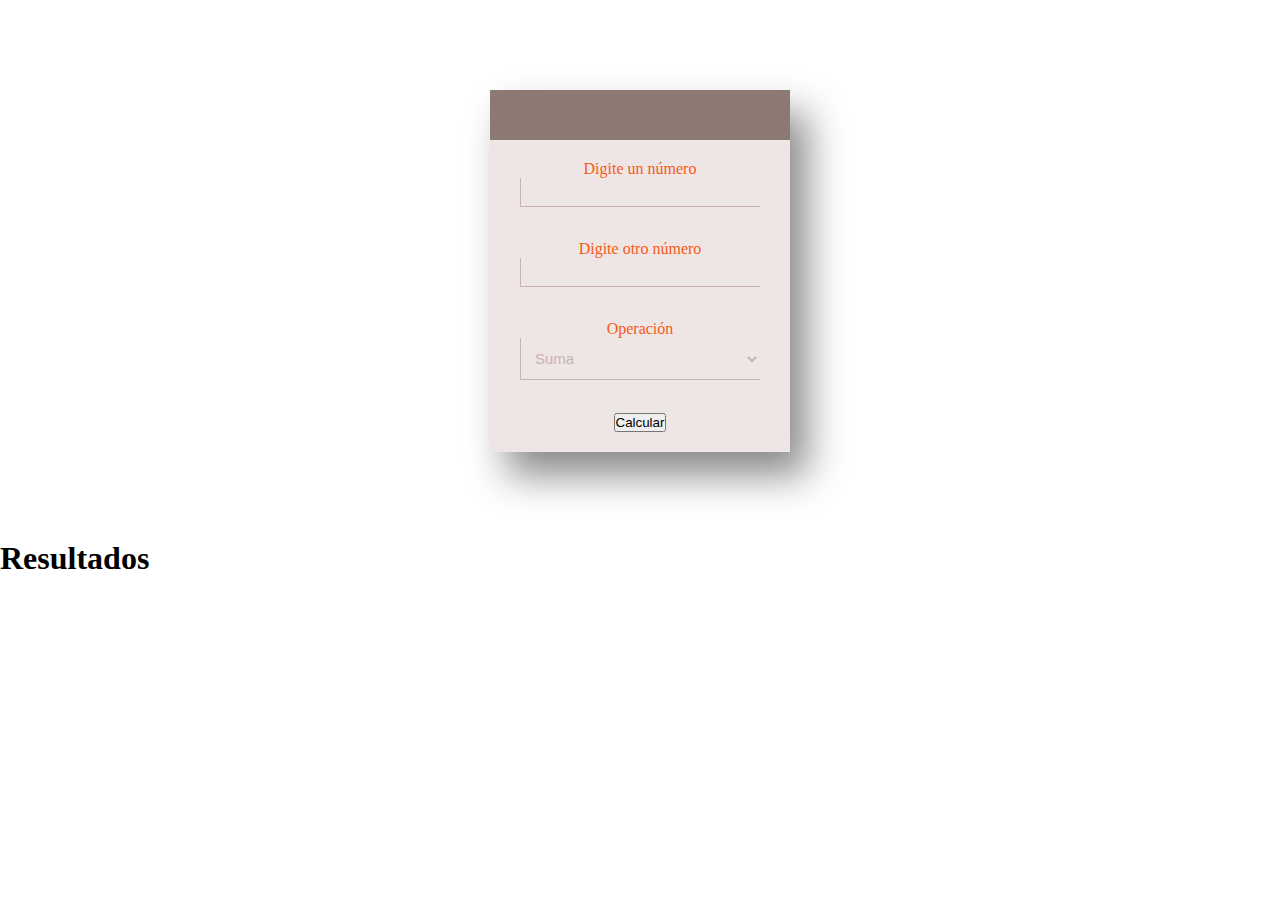
<file: calculadora.html>
<!DOCTYPE html>
<html lang="en">
<head>
    <meta charset="UTF-8">
    <meta http-equiv="X-UA-Compatible" content="IE=edge">
    <meta name="viewport" content="width=device-width, initial-scale=1.0">
    <link rel="stylesheet" href="css/style.css">
    <title>calculadora</title>
</head>
<body>
    <section id="calculadora">
        <form action="">
            <label for="" id="num1">Digite un número</label>
            <input type="number" id="_num1">
            <br>
            <br>
            <label for="" id="num2">Digite otro número</label>
            <input type="number" id="_num2">
            <br>
            <br>
            <label for="op">Operación</label>
            <select name="op" id="op">
                <option value="1">Suma</option>
                <option value="2">Resta</option>
                <option value="3">Multiplicación</option>
                <option value="4">División</option>
            </select>            
            <br>
            <br>
            <button onclick="calcular(event)">Calcular</button>
        </form>
        <div>
            <h1 class="resultado">Resultados</h1>
        </div>
    </section>
    <script type="text/Javascript" src="js/calculadora.js"></script>
</body>
</html>
</file>
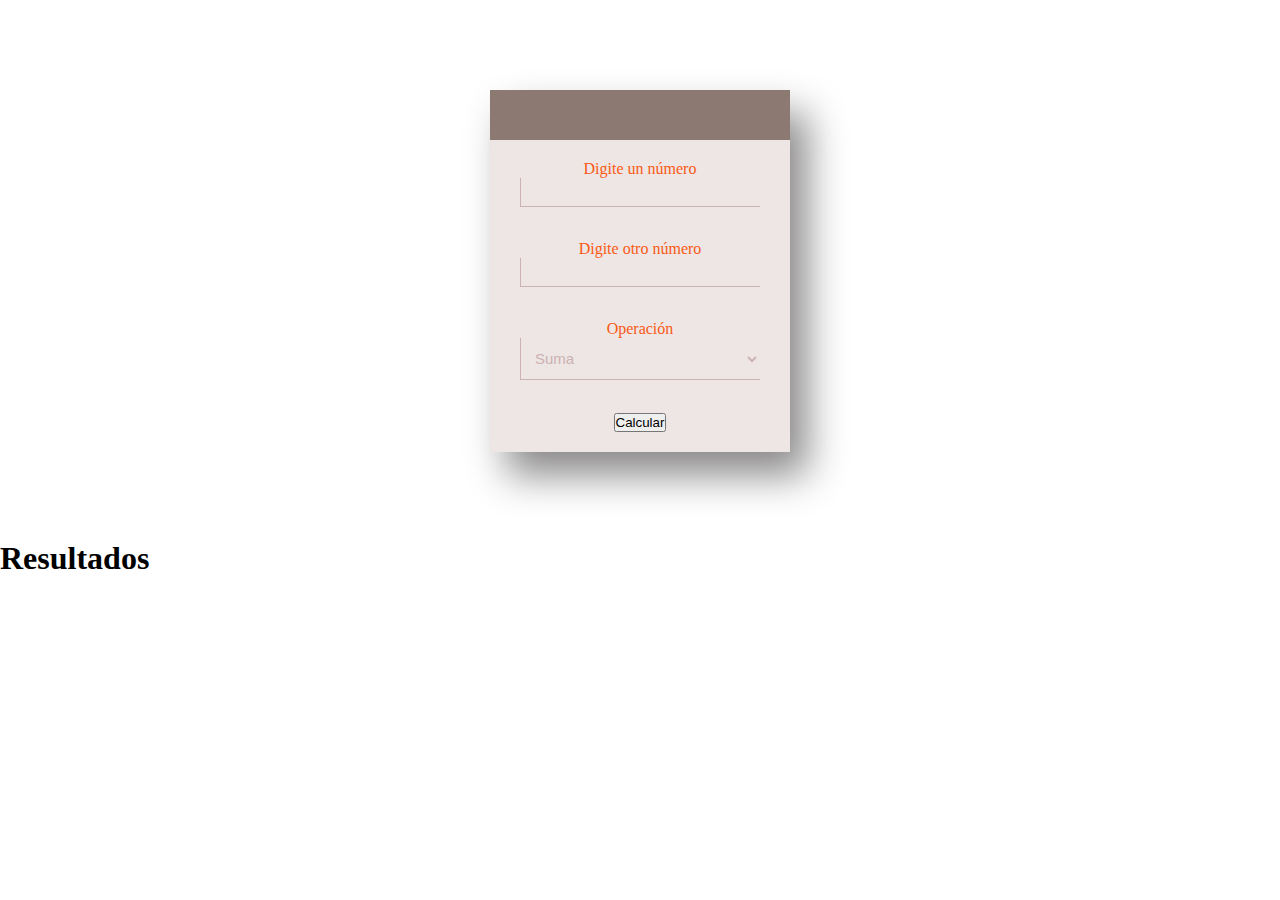
<file: calculadora1.html>
<!DOCTYPE html>
<html lang="en">
<head>
    <meta charset="UTF-8">
    <meta http-equiv="X-UA-Compatible" content="IE=edge">
    <meta name="viewport" content="width=device-width, initial-scale=1.0">
    <link rel="stylesheet" href="css/style.css">
    <title>calculadora</title>
</head>
<body>
    <section id="calculadora">
        <form action="">
            <label for="" id="num1">Digite un número</label>
            <input type="number" id="_num1">
            <br>
            <br>
            <label for="" id="num2">Digite otro número</label>
            <input type="number" id="_num2">
            <br>
            <br>
            <label for="op">Operación</label>
            <select name="op" id="op">
                <option value="1">Suma</option>
                <option value="2">Resta</option>
                <option value="3">Multiplicación</option>
                <option value="4">División</option>
            </select>            
            <br>
            <br>
            <button id="but" onclick="calcular(event)" >Calcular</button>
        </form>
        <div>
            <h1 class="resultado">Resultados</h1>
        </div>
    </section>
    <script type="text/Javascript" src="js/calculadora1.js"></script>
</body>
</html>
</file>
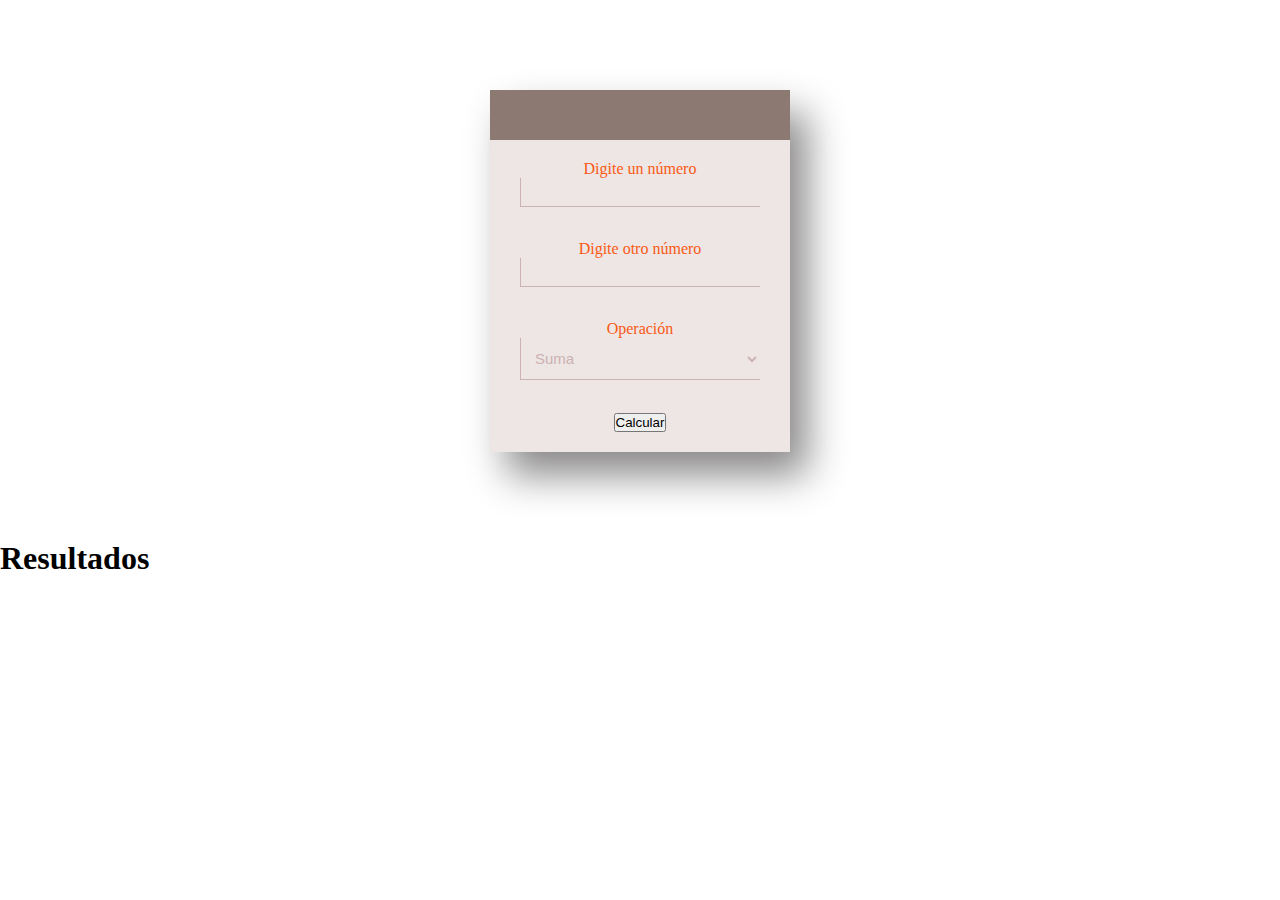
<file: calculadora2.html>
<!DOCTYPE html>
<html lang="en">
<head>
    <meta charset="UTF-8">
    <meta http-equiv="X-UA-Compatible" content="IE=edge">
    <meta name="viewport" content="width=device-width, initial-scale=1.0">
    <link rel="stylesheet" href="css/style.css">
<title>calculadora</title>
</head>
<body>
    <section id="calculadora">
        <form action="">
            <label for="" id="num1">Digite un número</label>
            <input type="number" id="_num1">
            <br>
            <br>
            <label for="" id="num2">Digite otro número</label>
            <input type="number" id="_num2">
            <br>
            <br>
            <label for="op">Operación</label>
            <select name="op" id="op">
                <option value="1">Suma</option>
                <option value="2">Resta</option>
                <option value="3">Multiplicación</option>
                <option value="4">División</option>
            </select>            
            <br>
            <br>
            <button id="but">Calcular</button>
        </form>
        <div>
            <h1 class="resultado">Resultados</h1>
        </div>
    </section>
    <script type="text/Javascript" src="js/calculadora2.js"></script>
</body>
</html>
</file>
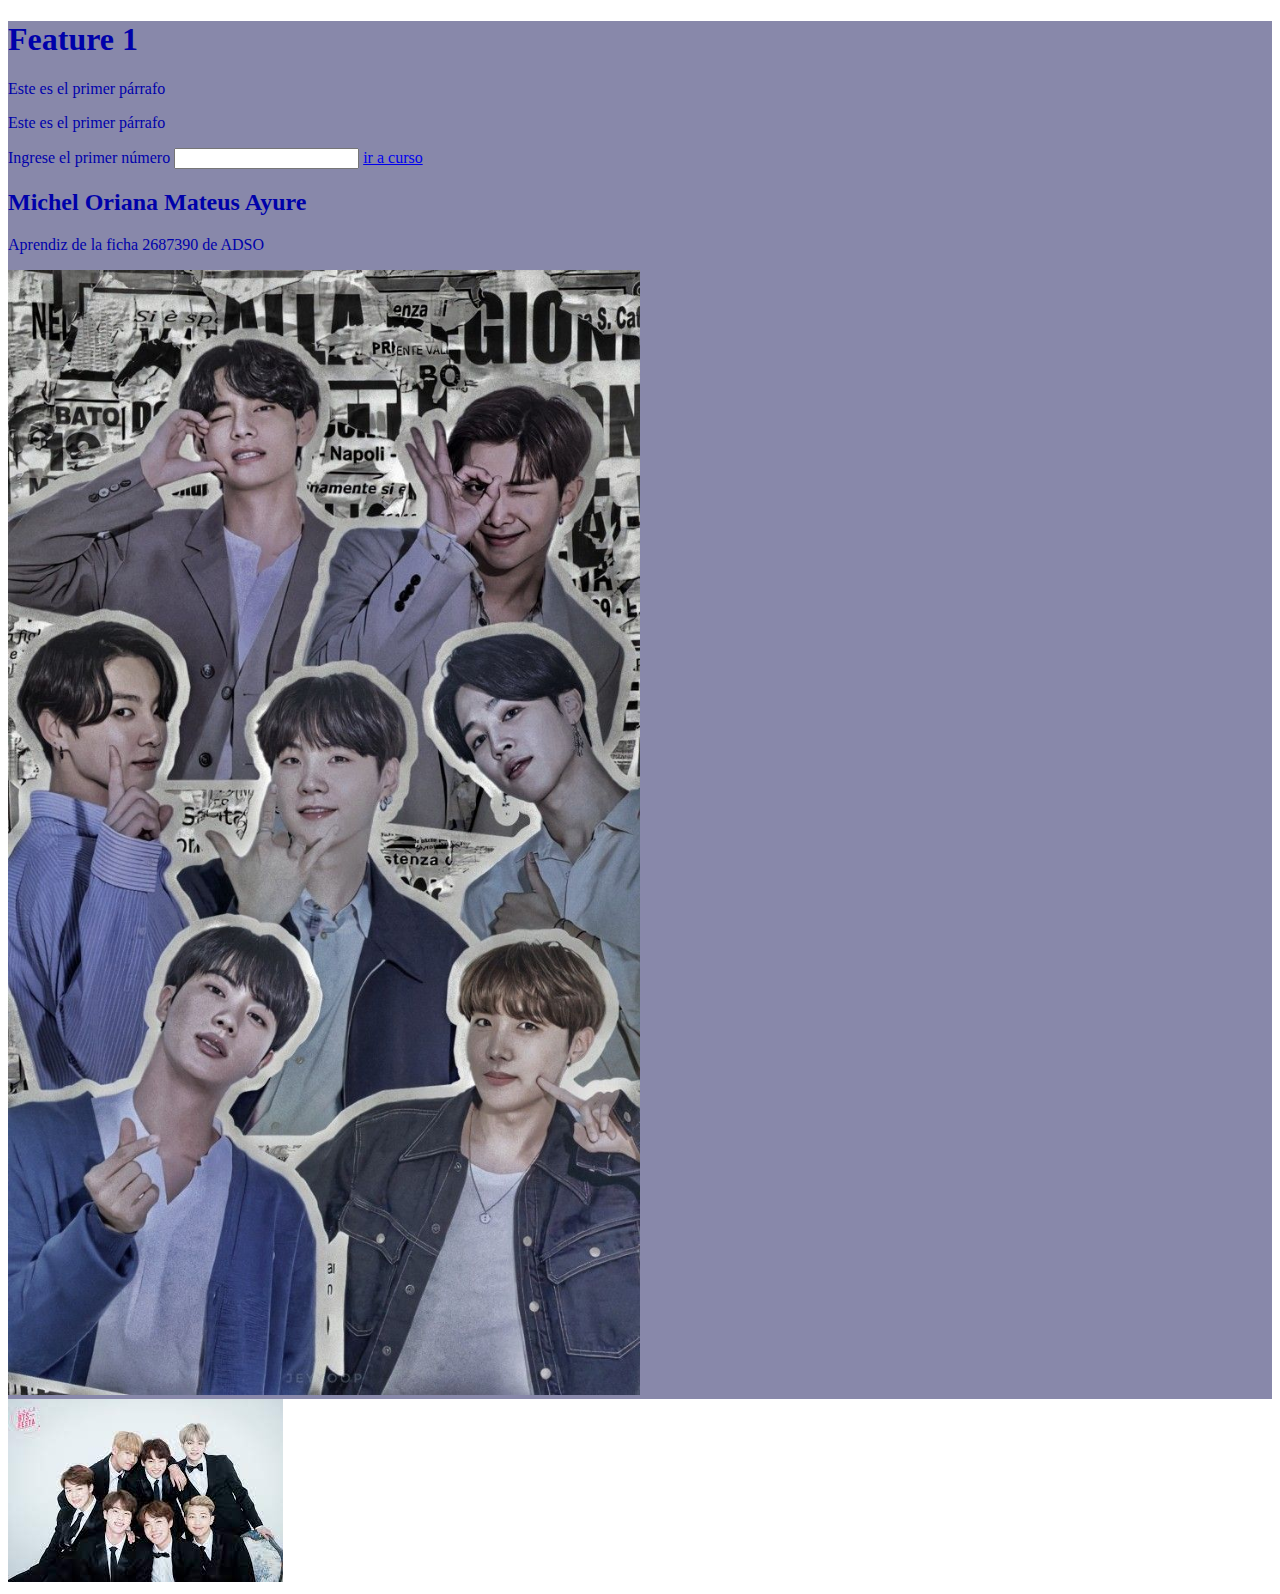
<file: ejerciciodom.html>
<!DOCTYPE html>
<html lang="es">
<head>
    <meta charset="UTF-8">
    <meta http-equiv="X-UA-Compatible" content="IE=edge">
    <meta name="viewport" content="width=device-width, initial-scale=1.0">
    <title>dom</title>
</head>
<body>
    <section id="features" >
      <div class="feature">
            <h1 class="title">Titulo de feature</h1>
            <p>Este es el primer párrafo</p>
            <p>Este es el primer párrafo</p>
            <label>Ingrese el primer número</label>
            <input type="number" id="num1">
            <a href="https://www.notodoanimacion.es/recursos/">ir a curso</a>
      </div>
      <div class="feature2">

      </div>
    </section>
    <script type="text/Javascript" src="js/dom.js"></script>
</body>
</html>
</file>
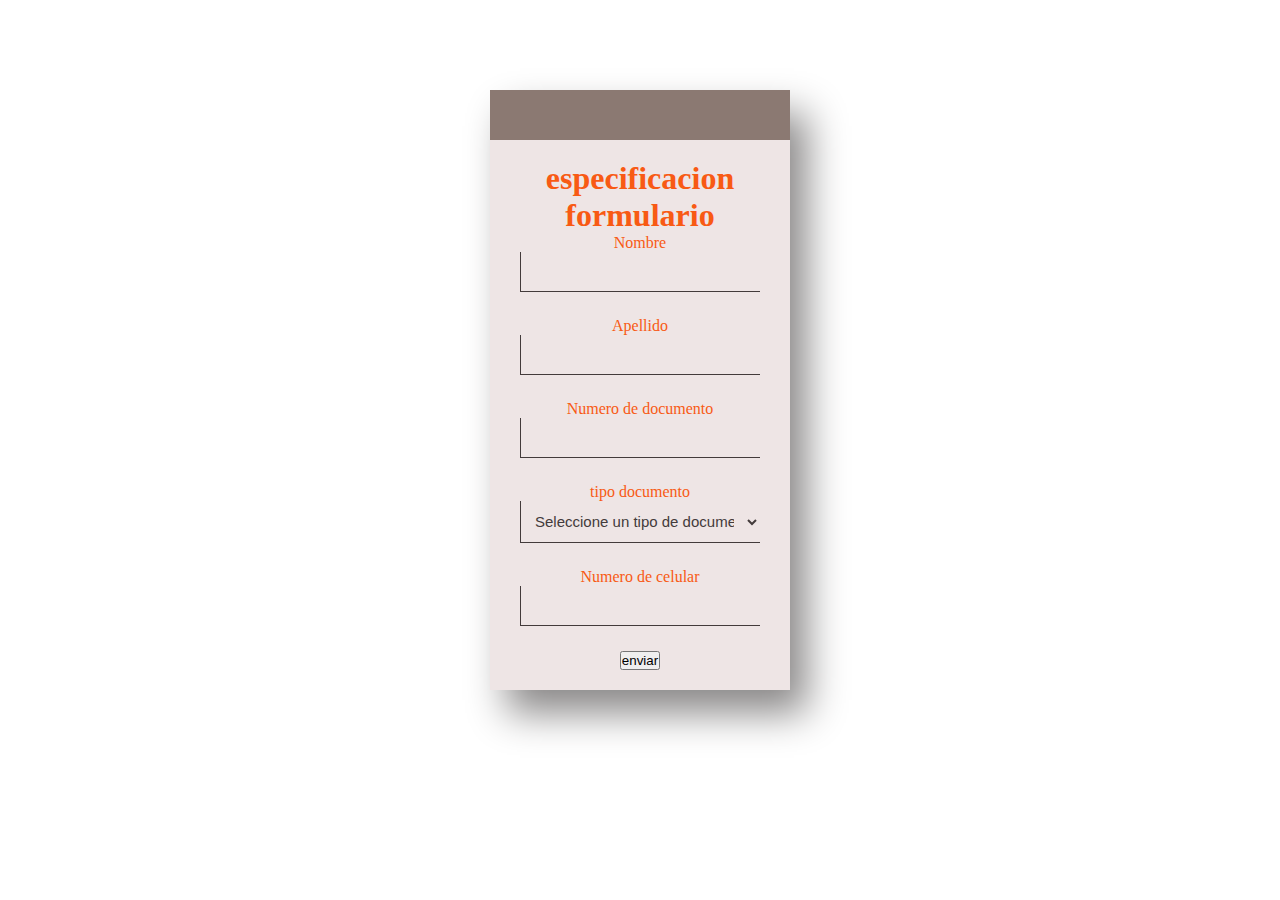
<file: especificarform.html>
<!DOCTYPE html>
<html lang="es">
<head>
    <meta charset="UTF-8">
    <meta http-equiv="X-UA-Compatible" content="IE=edge">
    <meta name="viewport" content="width=device-width, initial-scale=1.0">
    <title>Especificaciones formularios</title>
    <link rel="stylesheet" href="css/especificacionesform.css">
</head>
<body>
    <form action="" id="formulario" novalidate>
        <h1>especificacion formulario</h1>
        <div id="nombre">
            <label for="nombre">Nombre</label>
            <input type="text" name="nombre" id="nombre">
            <div class="feedback"></div>
        </div>
        <div id="apellido">
            <label for="apellido">Apellido</label>
            <input type="text" name="apellido" id="apellido">
            <div class="feedback"></div>
        </div>
        <div id="numero">
            <label>Numero de documento</label>
            <input type="number" name="numero" id="numero">
            <div class="feedback"></div>
        </div>
        <div id="tipodoc">
            <label for="tipdoc">tipo documento</label>
            <select name="tipodoc" id="tipodoc">
                <option value="0">Seleccione un tipo de documento</option>
                <option value="1">Tarjeta de identidad</option>
                <option value="2">Cedula de ciudadania</option>
                <option value="3">Pasaporte</option>
            </select>
            <div class="feedback"></div>
        </div>
        <div id="numcel">
            <label for="numcel">Numero de celular</label>
            <input type="number" name="numcel" id="numcel">
            <div class="feedback"></div>
        </div>
        <button>enviar</button>
    </form>
    <script type="text/Javascript" src="js/especificarform.js"></script>
</body>
</html>
</file>
<file: css/style.css>
*{
    padding: 0;
    margin: 0;
    box-sizing: border-box;
}
form{
    width: 300px;
    height: auto;
    background: #eee5e5;
    margin: auto;
    margin-top: 90px;
    margin-bottom: 88px;
    box-shadow: 17px 23px 37px #8a8888;
    padding: 20px 30px;
    border-top:50px solid #8b7972 ;
    color: #F85A14;
    text-align: center;
}
input{
    width: 100%;
    border: none;
    border-left: 1px solid ;
    border-bottom: 1px solid;
    margin-bottom: 15px;
    padding: 11px 10px;
    background: #eee5e5;
    font-size: 5px;
    color: #ccb2b2;

}
input:focus{
    outline: none;    
    width: 100%;
    border: none;
    border-left: 1px solid ;
    border-bottom: 1px solid;
    margin-bottom: 15px;
    padding: 11px 10px;
    font-size: 5px;
    color: #ccb2b2;
    background: #8b797262 ;
}
select{
    width: 100%;
    border: none;
    border-left: 1px solid ;
    border-bottom: 1px solid;
    margin-bottom: 15px;
    padding: 11px 10px;
    background: #eee5e5;
    font-size: 15px;
    color: #ccb2b2;
}
</file>
<file: css/especificacionesform.css>
*{
    padding: 0;
    margin: 0;
    box-sizing: border-box;
}
form{
    width: 300px;
    height: auto;
    background: #eee5e5;
    margin: auto;
    margin-top: 90px;
    margin-bottom: 88px;
    box-shadow: 17px 23px 37px #8a8888;
    padding: 20px 30px;
    border-top:50px solid #8b7972 ;
    color: #F85A14;
    text-align: center;
}
input{
    width: 100%;
    border: none;
    border-left: 1px solid ;
    border-bottom: 1px solid;
    margin-bottom: 15px;
    padding: 11px 10px;
    background: #eee5e5;
    font-size: 15px;
    color: #433b3b;

}
input:focus{
    outline: none;    
    width: 100%;
    border: none;
    border-left: 1px solid ;
    border-bottom: 1px solid;
    margin-bottom: 15px;
    padding: 11px 10px;
    font-size: 15px;
    color: #433b3b;
    background: #8b797262 ;
}
select{
    width: 100%;
    border: none;
    border-left: 1px solid ;
    border-bottom: 1px solid;
    margin-bottom: 15px;
    padding: 11px 10px;
    background: #eee5e5;
    font-size: 15px;
    color: #433b3b;
}
.feedback{
    max-width: 100%;
    width: 100%;
    background-color: #8a8888;
    padding: 5px;
    color: black;
    font-size: 10px;
    visibility: hidden;
    opacity : 0;
}
.succes{
    border: 2px solid green;
}
.error{
    border: 2px solid red;
}
</file>
